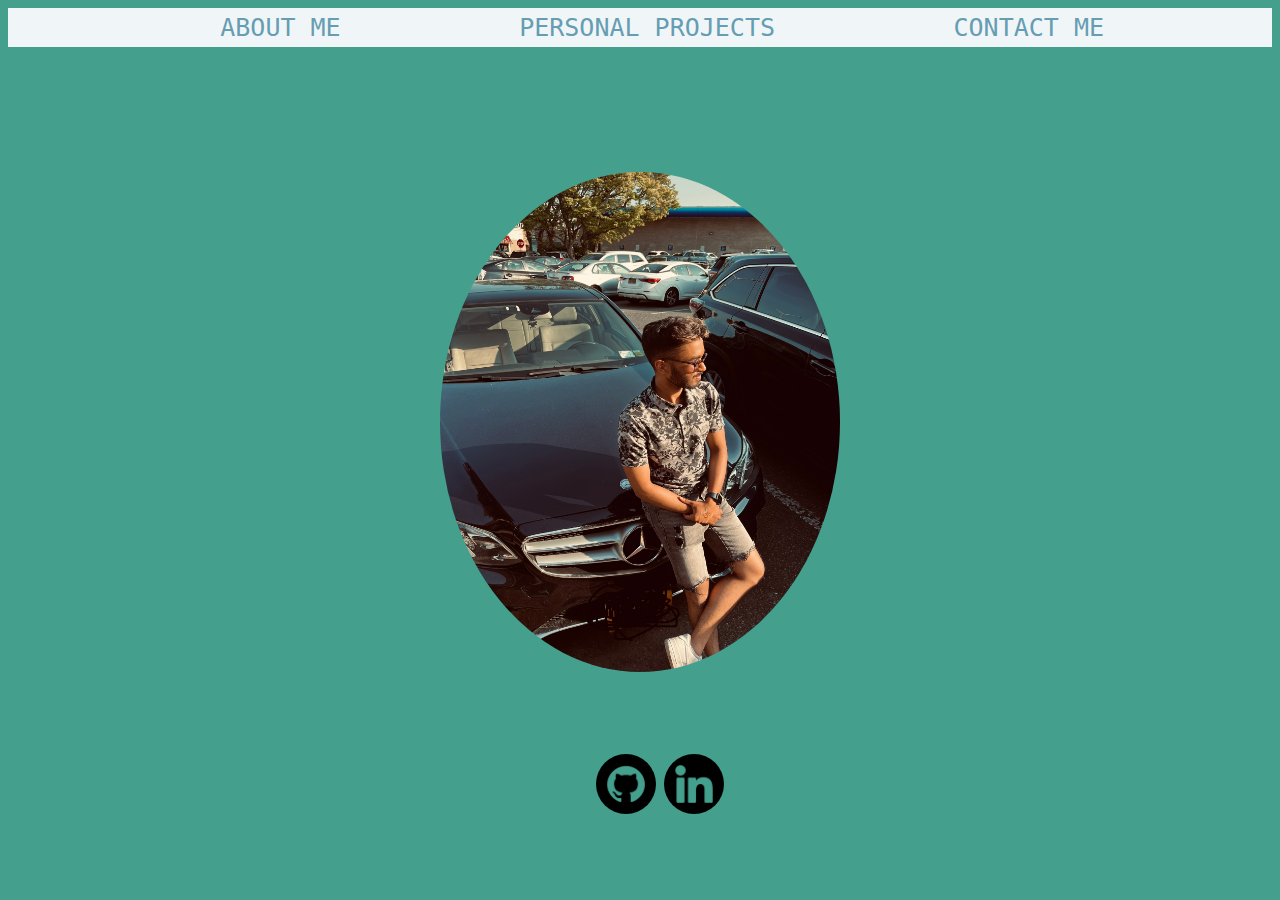
<file: index.html>
<!DOCTYPE html>
<html lang="en">
<head>
    <meta charset="UTF-8">
    <meta http-equiv="X-UA-Compatible" content="IE=edge">
    <meta name="viewport" content="width=device-width, initial-scale=1.0">
    <link rel="stylesheet" href="style.css">
    <link rel="shortcut icon" type="image/x-icon" href="./Images/favicon.ico">
    <title>Joshua Surujpaul</title>
</head>
<body>
    <!--The NavBar displayed on the top-->
    <div class = "container">
        <nav>
            <ul>
            <li><a href="./aboutMe.html">About Me</a></li>
            <li><a href="./personalProjects.html">Personal Projects</a></li>
            <li><a href="./contactMe.html">Contact Me</a></li>
        </ul>
        </nav>
    </header>
    </div>
    <!---->
    <br>
    <br>
    <br>
    <br>
    <br>
    <br>
    <br>


    <section id = "heading">
    <img src="./Images/IMG-9984.jpg" style="width:400px; height: 500px; border-radius: 50%; " alt="Profile Pic">
    </section>

    <div id = "container_sociallinks">
        <ul class="social">
            <li><a href="https://github.com/J00shs" target="_blank"><img src="./Images/github.png" alt="Github Link"class = "links"></a></li>
            <li class="linkedIN"><a href="https://www.linkedin.com/in/joshua-surujpaul-21221a176/" target="_blank"><img src="./Images/linkedin.png"  alt="LinkedIn Link" class = "links"></a></li>
        </ul>
    </div>

</body>
<script src = "site.js"></script>
</html>
</file>
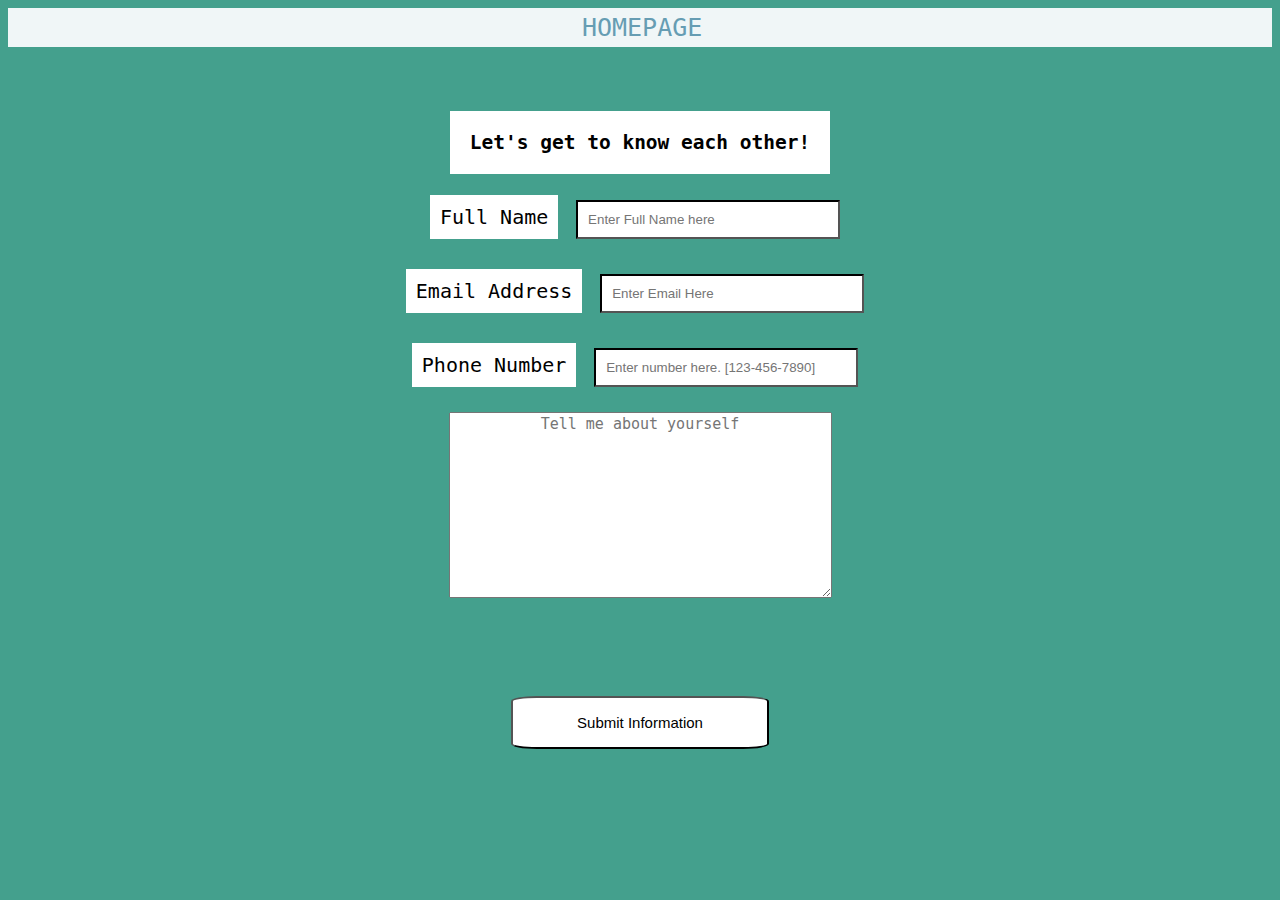
<file: contactMe.html>
<!DOCTYPE html>
<html lang="en">
<head>
    <meta charset="UTF-8">
    <meta http-equiv="X-UA-Compatible" content="IE=edge">
    <meta name="viewport" content="width=device-width, initial-scale=1.0">
    <link rel="stylesheet" href="style.css">
    <title>Contact Me</title>
</head>
<body>
    <div class = "container">
        <header>
            <nav>
                <ul>
                <li style="padding-right:2.5rem;"><a href="./index.html">Homepage</a></li>
            </ul>
            </nav>
        </header>
    </div>

    <div class="contactMe_form">
    <h2 class = "contactme_heading">Let's get to know each other!</h2>
    <form action="https://formsubmit.co/j.surujpaul22@gmail.com" method="POST">
    <label for = "fullName">Full Name</label>
        <input type="text" placeholder = "Enter Full Name here"name="fullName" id="fullNameInfo">
        <br>
        <br>

        <label for="emailAddress" >Email Address</label>
        <input type="email" name="emailAddress" id="emailAddress" placeholder="Enter Email Here">
        <br>
        <br>

        <label for="phoneNumber">Phone Number</label>
        <input type="tel" name="phoneNumber" id="phoneNumber" placeholder="Enter number here. [123-456-7890]" pattern="[0-9]{3}-[0-9]{3}-[0-9]{4}">
        <br>
        <br>
        
        <textarea name="userDescription" placeholder="Tell me about yourself" id="contact_textArea" cols="40" rows="10"></textarea>
        <br>
        <br>

        <button type = "submit" id="contact_btn" ><span>Submit Information</span></button>
        <!--input type="text" name="Name" id="">
        <button type= "submit">Submit Information</button>
        -->
     </form>
    </div>
</body>
</html>
</file>
<file: style.css>
/*
Classes use the [.]
#669DB3FF,60%,white, lightcoral 40%
*/
body{
    

    background: #44A08D;  /* fallback for old browsers */
    /*background: -webkit-linear-gradient(to right, #093637, #44A08D); */ /* Chrome 10-25, Safari 5.1-6 */
    /*background: linear-gradient(to right, #093637, #44A08D);*/ /* W3C, IE 10+/ Edge, Firefox 16+, Chrome 26+, Opera 12+, Safari 7+ */

    font-family: monospace;
    
}

.container{
    background-color: #F0F6F7FF;
    color: gray;
    
}
header::after{
    content:"";
    display: table;
    clear: both;
}
nav{
    text-align: center;
}

nav ul{
    text-align: center;
    margin: 0;
    padding: 0;
    padding-right: 10%;
    list-style: none;
}

nav li{
    display: inline-block;
    margin-left: 15%;
    padding-top: 25px;
    padding: 5px 0px;
    position: relative;
    
}

nav a{
    text-decoration: none;
    color: #669DB3FF;
    text-transform: uppercase;
    font-size: 25px;
}

nav a:hover{
    color: black;
}

nav a::before{
     content:"";
     display: block;
     height:5px;
     width:100%;
     background-color: #669DB3FF;
     position: absolute;
     top: 0;
     width: 0%;
     transition: all ease-in-out 250ms;
}

nav a:hover::before{
    width: 100%;
}


#heading{
    color: black;
    font-size: 40px;
    text-align: center;
    padding:0px;
    margin: 20px;
}


#container_sociallinks{
    text-align: center;
    display: table;
    margin: 0 auto;
}

ul.social{
    list-style: none;
    min-width: 200px;
    padding-top: 40px;
}

ul.social li{
    display: inline;
}

.links{
    width: 60px;
    border-radius: 50%;   
    transition: ease-in-out 250ms;
}

.links:hover{
    background-color: white;
    width: 10px;
    transition: ease-in-out 250ms;
}
.container2_aboutme{
    max-width: 1100px;
    margin: 0 auto;
    padding: 0 3rem;
    margin-top: 3rem;
    text-align: center;

}
h1{
    color: white;
    font-size: 50px;
    letter-spacing: 10px;
}

.aboutme_description{
    display: inline-block;
    background-color: white;
    padding: 2rem 3rem;
    margin-top: 25px;

}

.btn{
    display: inline-block;
    text-decoration: none;
    background-color: white;
    border-radius: 10px;
    font-size:15px;
    padding: 1rem 4rem;
    margin-top: 5rem;
}


.submit_button{
    display: inline-block;
    background-color: white;
    text-decoration: none;
    border: 10px;
    font-size: 15px;
    padding: 0.5rem 2rem;
    cursor: pointer;

}

.contactMe_form{
    margin: 0 auto;
    padding: 0 3rem;
    margin-top: 3rem;
    text-align: center;

}

.contactme_heading{
    display: inline-block;
    color: black;
    background-color: white;
    padding: 20px;

}

#fullNameInfo{
    display: inline-block;
    padding: 10px;
    margin: 10px;
    border-color: black;
    border-width: 2px;
    width: 15rem;
}

#emailAddress{
    display: inline-block;
    padding: 10px;
    margin: 10px;
    border-color: black;
    border-width: 2px;
    width: 15rem;
}

#phoneNumber{
    display: inline-block;
    padding: 10px;
    margin: 10px;
    border-color: black;
    border-width: 2px;
    width: 15rem;
}

form label{
    display: inline-block;
  background-color: white;  
  font-size: 20px;
    padding: 10px;
    border: black;
}

#contact_btn{
    display: inline-block;
    text-decoration: none;
    background-color: white;
    border-radius: 10px;
    font-size:15px;
    padding: 1rem 4rem;
    margin-top: 5rem;
    border-radius: 10%;
}

span{
    cursor: pointer;
    display: inline-block;
    position: relative;
    transition: 0.5s;
}

span:after{
    content: ".\00bb";
    position:absolute;
    opacity: 0;
    top:0;
    right: -20px;
    transition: 0.5s;
}

#contact_btn:hover span{
    padding-right: 25px;

}

#contact_btn:hover span:after{
    opacity: 1;
    right: 0;
    transition: 0.5s;
}

#contact_textArea{
    text-align: center;
    font-size: 15px;
}


.intro{
    display: flex;
    justify-content: center;
    margin-top: 100px;
    font-size: 40px;
    color: white;

}
</file>
